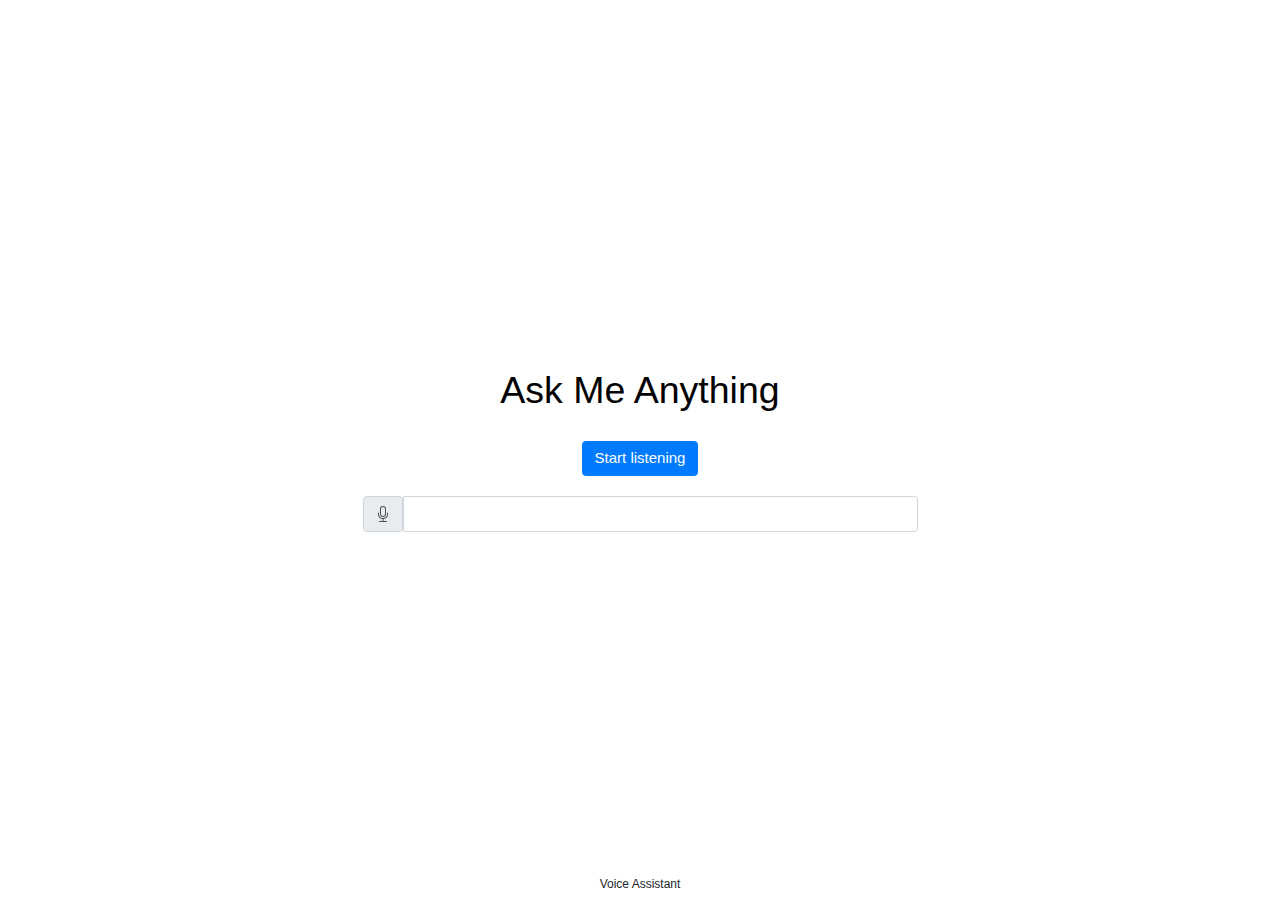
<file: project/vs/index.html>
<!doctype html>
<html lang="en">
  <head>
    <meta charset="utf-8">
    <meta name="viewport" content="width=device-width, initial-scale=1, shrink-to-fit=no">
    <link rel="stylesheet" href="https://maxcdn.bootstrapcdn.com/bootstrap/4.0.0/css/bootstrap.min.css">
    <title>Assistant</title>
    <link rel="stylesheet" href="style.css">
  </head>
  <body>
    <section class="container">
      <header>
        <h1>Ask Me Anything</h1>
      </header>
      <main>
        <div class="row">
          <div class="col text-center">
            <button id="startBtn" class="btn btn-primary">Start</button>
          </div>
        </div>
        <div class="input-group question">
          <span class="input-group-text" id="basic-addon1">
            <svg xmlns="http://www.w3.org/2000/svg" width="16" height="16" fill="currentColor" class="bi bi-mic" viewBox="0 0 16 16">
              <path d="M3.5 6.5A.5.5 0 0 1 4 7v1a4 4 0 0 0 8 0V7a.5.5 0 0 1 1 0v1a5 5 0 0 1-4.5 4.975V15h3a.5.5 0 0 1 0 1h-7a.5.5 0 0 1 0-1h3v-2.025A5 5 0 0 1 3 8V7a.5.5 0 0 1 .5-.5z"></path>
              <path d="M10 8a2 2 0 1 1-4 0V3a2 2 0 1 1 4 0v5zM8 0a3 3 0 0 0-3 3v5a3 3 0 0 0 6 0V3a3 3 0 0 0-3-3z"></path>
            </svg>
          </span>
          <input id="input" type="text" class="form-control" aria-label="Input group example" aria-describedby="basic-addon1" height="12">
        </div>
        <div id="reply_section" class="row justify-content-center">
          <div class="col-md-12 col-xl-12 chat">
            <div class="card">
              <div class="card-body msg_card_body">
                <div class="d-flex justify-content-start mb-4">
                  <div class="img_cont_msg">
                    <img src="boy.png" class="rounded-circle user_img_msg">
                  </div>
                  <div id="question" class="msg_cotainer"> </div>
                </div>
                <div class="d-flex justify-content-end">
                  <div id="answer" class="msg_cotainer_send"> </div>
                  <div class="img_cont_msg">
                    <img src="bot.png" class="rounded-circle user_img_msg">
                  </div>
                </div>
                <a href="#" onclick="stopTalking()"><span class="badge badge-danger">Stop</span></a>
              </div>
            </div>
          </div>
        </div>
      </main>
      <footer>Voice Assistant</footer>
    </section>
    <script src="https://code.jquery.com/jquery-3.2.1.slim.min.js"></script>
    <script src="https://cdnjs.cloudflare.com/ajax/libs/popper.js/1.12.9/umd/popper.min.js"></script>
    <script src="https://maxcdn.bootstrapcdn.com/bootstrap/4.0.0/js/bootstrap.min.js"></script>
    <script src="main.js"></script>
  </body>
</html>
</file>
<file: project/vs/style.css>
* {
    margin: 0;
    padding: 0;
    box-sizing: border-box;
}

html {
    font-family: monospace;
    font-size: 15px;
}

section {
    min-height: 100vh;
    width: 100%;
    display: flex;
    align-items: center;
    justify-content: center;
    flex-direction: column;
    padding: 20px 10px;
}

header h1 {
    color: black;
}

main {
    width: 50%;
    min-width: 300px;
}

#startBtn {
    margin: 20px auto;
    align-content: center;
}

footer {
    position: absolute;
    bottom: 10px;
    margin: 0 auto;
    height: 1rem;
    font-size: 12px;
}

#q {
    left: 0;
    background-color: #92cbf1;
    margin: 5px 0;
    border-radius: 20px;
}

#a {
    right: 0;
    background-color: #a6e7ff;
    margin: 5px 0;
    border-radius: 20px;
}

.chat{
    margin-top: auto;
    margin-bottom: auto;
}
.msg_card_body{
    overflow-y: auto;
}
.container{
    align-content: center;
}
.user_img_msg{
    height: 40px;
    width: 40px;
    border:1.5px solid #f5f6fa;

}
.img_cont_msg{
        height: 40px;
        width: 40px;
}
.msg_cotainer{
    margin-top: auto;
    margin-bottom: auto;
    margin-left: 10px;
    border-radius: 25px;
    background-color: #82ccdd;
    padding: 10px;
    position: relative;
}
.msg_cotainer_send{
    margin-top: auto;
    margin-bottom: auto;
    margin-right: 10px;
    border-radius: 25px;
    background-color: #78e08f;
    padding: 10px;
    position: relative;
}
</file>
